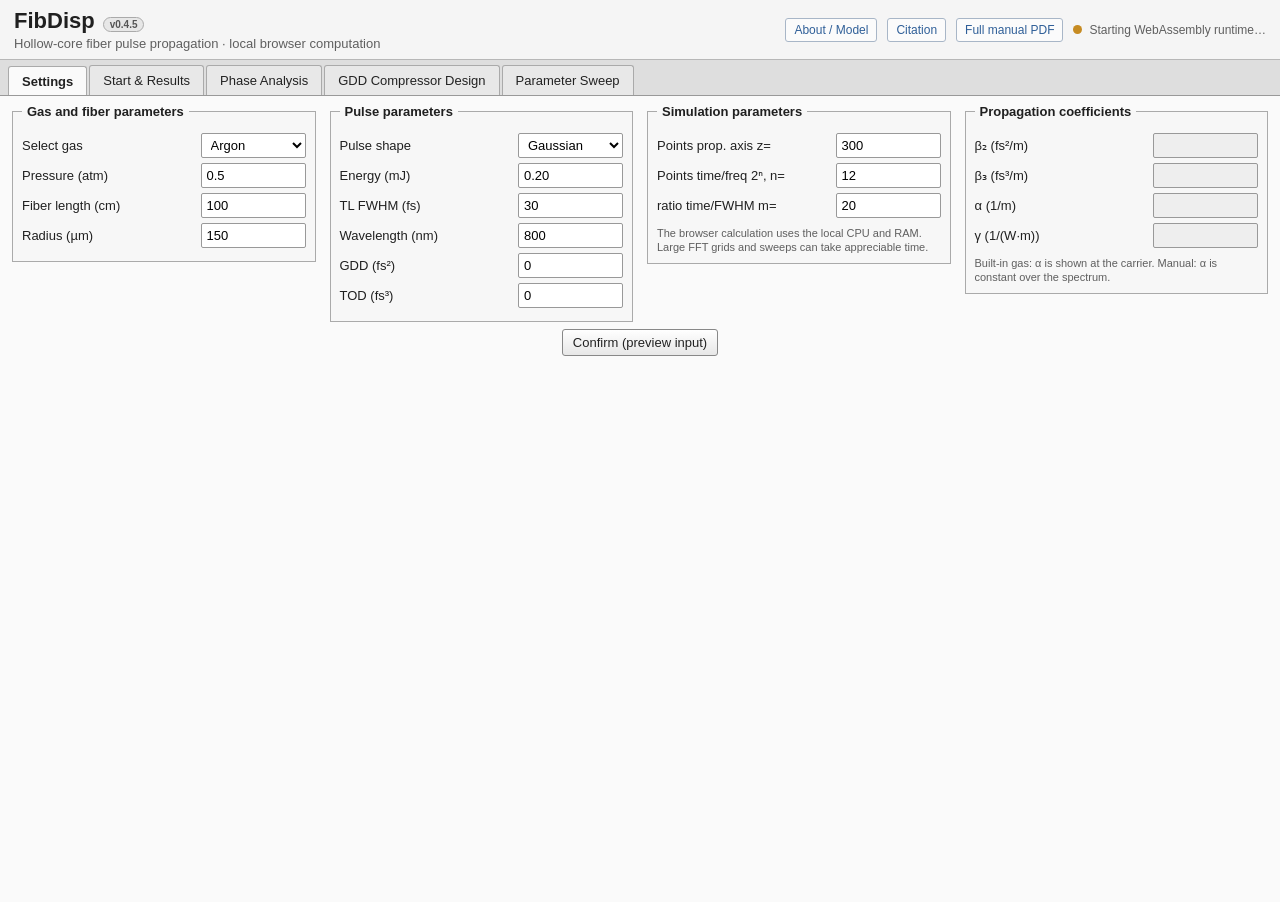
<file: index.html>
<!doctype html>
<html lang="en">
<head>
  <meta charset="utf-8" />
  <meta name="viewport" content="width=device-width, initial-scale=1" />
  <meta name="description" content="FibDisp: ultrashort pulse propagation in gas-filled hollow-core fibers, computed locally in the browser." />
  <title>FibDisp</title>
  <link rel="stylesheet" href="./styles.css?v=0.4.5" />
  <script src="https://cdn.plot.ly/plotly-cartesian-3.7.0.min.js" charset="utf-8"></script>
</head>
<body>
  <header class="app-header">
    <div>
      <div class="app-title-line"><div class="app-title">FibDisp</div><span class="version-badge">v0.4.5</span></div>
      <div class="app-subtitle">Hollow-core fiber pulse propagation · local browser computation</div>
    </div>
    <div class="header-actions">
      <a class="header-link" href="./about.html">About / Model</a>
      <a class="header-link" href="./about.html#citation">Citation</a>
      <a class="header-link" href="./README_FibDisp_EN_v5.pdf" target="_blank" rel="noopener">Full manual PDF</a>
      <div class="runtime-header">
        <span id="runtime-dot" class="runtime-dot loading"></span>
        <span id="runtime-status">Starting WebAssembly runtime…</span>
      </div>
    </div>
  </header>

  <nav class="tabbar" aria-label="FibDisp sections">
    <button class="tab-button active" data-tab="settings">Settings</button>
    <button class="tab-button" data-tab="results">Start &amp; Results</button>
    <button class="tab-button" data-tab="phase">Phase Analysis</button>
    <button class="tab-button" data-tab="compressor">GDD Compressor Design</button>
    <button class="tab-button" data-tab="sweep">Parameter Sweep</button>
  </nav>

  <main class="app-main">
    <section id="tab-settings" class="tab-panel active">
      <div class="settings-grid">
        <fieldset class="groupbox">
          <legend>Gas and fiber parameters</legend>
          <label class="row"><span>Select gas</span><select id="gas"><option>Helium</option><option>Neon</option><option selected>Argon</option><option>Krypton</option><option>Xenon</option><option>Nitrogen</option><option>Manual</option></select></label>
          <label class="row"><span>Pressure (atm)</span><input id="pressure" type="number" step="0.01" value="0.5" /></label>
          <label class="row"><span>Fiber length (cm)</span><input id="fiber_length_cm" type="number" step="1" value="100" /></label>
          <label class="row"><span>Radius (µm)</span><input id="radius_um" type="number" step="1" value="150" /></label>
        </fieldset>

        <fieldset class="groupbox">
          <legend>Pulse parameters</legend>
          <label class="row"><span>Pulse shape</span><select id="pulse_shape"><option>Gaussian</option><option>Sech</option><option>Super-Gaussian</option></select></label>
          <label class="row"><span>Energy (mJ)</span><input id="energy_mJ" type="number" step="0.01" value="0.20" /></label>
          <label class="row"><span>TL FWHM (fs)</span><input id="tl_fwhm_fs" type="number" step="1" value="30" /></label>
          <label class="row"><span>Wavelength (nm)</span><input id="wavelength_nm" type="number" step="1" value="800" /></label>
          <label class="row"><span>GDD (fs²)</span><input id="GDD_fs2" type="number" step="1" value="0" /></label>
          <label class="row"><span>TOD (fs³)</span><input id="TOD_fs3" type="number" step="1" value="0" /></label>
        </fieldset>

        <fieldset class="groupbox">
          <legend>Simulation parameters</legend>
          <label class="row"><span>Points prop. axis z=</span><input id="NZ" type="number" min="2" max="5000" step="1" value="300" /></label>
          <label class="row"><span>Points time/freq 2ⁿ, n=</span><input id="n_exp" type="number" min="9" max="15" step="1" value="12" /></label>
          <label class="row"><span>ratio time/FWHM m=</span><input id="XN" type="number" step="1" value="20" /></label>
          <div class="small-note">The browser calculation uses the local CPU and RAM. Large FFT grids and sweeps can take appreciable time.</div>
        </fieldset>

        <fieldset class="groupbox">
          <legend>Propagation coefficients</legend>
          <label class="row"><span>β₂ (fs²/m)</span><input id="beta2_fs2_m" type="number" step="0.1" readonly /></label>
          <label class="row"><span>β₃ (fs³/m)</span><input id="beta3_fs3_m" type="number" step="0.1" readonly /></label>
          <label class="row"><span>α (1/m)</span><input id="alpha_1_m" type="number" step="0.001" readonly /></label>
          <label class="row"><span>γ (1/(W·m))</span><input id="gamma_1_W_m" type="number" step="1e-10" readonly /></label>
          <div class="small-note">Built-in gas: α is shown at the carrier. Manual: α is constant over the spectrum.</div>
        </fieldset>
      </div>

      <div class="button-row centered"><button id="preview-button" class="button">Confirm (preview input)</button></div>
      <div id="settings-error" class="message error" hidden></div>
      <div class="plot-grid two">
        <div id="plot-input-time" class="plot-panel"></div>
        <div id="plot-input-spectrum" class="plot-panel"></div>
      </div>
    </section>

    <section id="tab-results" class="tab-panel">
      <div class="results-control-layout">
        <div class="output-summary">
          <label><span>Output energy (mJ)</span><output id="out-energy">-</output></label>
          <label><span>Transmission (%)</span><output id="out-transmission">-</output></label>
          <label><span>Broadening Factor</span><output id="out-broadening">-</output></label>
          <label><span>Transform-limited FWHM (fs)</span><output id="out-tl-fwhm">-</output></label>
          <button id="single-download" class="button small" disabled>Save run HDF5</button>
        </div>

        <div class="result-actions">
          <label class="inline"><input id="hide-phase" type="checkbox" /> Hide phase</label>
          <div class="inline-line"><span>Spectral axis:</span><label><input type="radio" name="results-axis" value="THz" checked /> THz</label><label><input type="radio" name="results-axis" value="nm" /> nm</label></div>
          <div class="inline-line"><button id="run-button" class="button primary" disabled>Start!</button><progress id="progress" max="100" value="0"></progress><span id="progress-label">0%</span></div>
          <label class="inline-line"><span>Saved z samples:</span><input id="n_z_spectra" class="short" type="number" min="2" max="100" step="1" value="10" /></label>

          <fieldset class="subgroup">
            <legend>Result display</legend>
            <div class="inline-line"><label><input type="radio" name="post-mode" value="Raw" checked /> Raw output</label><label><input type="radio" name="post-mode" value="Fixed" /> Fixed GDD</label><input id="results-fixed-gdd" class="short" type="number" step="1" value="0" /><span>fs²</span></div>
            <div class="inline-line"><span>z evolution:</span><label><input type="radio" name="evolution-mode" value="Spectrum" checked /> Spectrum</label><label><input type="radio" name="evolution-mode" value="Time" /> Time</label></div>
          </fieldset>
        </div>

        <fieldset class="groupbox terms-box">
          <legend>Propagation terms</legend>
          <label><input id="enable_spm" type="checkbox" checked /> SPM</label>
          <label><input id="enable_self_steepening" type="checkbox" checked /> Self-steepening</label>
          <label><input id="enable_gvd" type="checkbox" checked /> GVD (β₂)</label>
          <label><input id="enable_tod" type="checkbox" checked /> TOD (β₃)</label>
          <label><input id="enable_loss" type="checkbox" checked /> Loss (α)</label>
          <hr />
          <label>Self-steepening solver<select id="self_steepening_solver"><option value="fast">Fast (exponential)</option><option value="rk4">Accurate RK4 (adaptive)</option></select></label>
          <div class="small-note">RK4 is slower and internally substeps the nonlinear shock term when required.</div>
        </fieldset>
      </div>
      <div id="results-message" class="message" hidden></div>
      <div id="results-error" class="message error" hidden></div>
      <div class="plot-grid six">
        <div id="plot-time" class="plot-panel"></div>
        <div id="plot-spectrum" class="plot-panel"></div>
        <div id="plot-tl" class="plot-panel"></div>
        <div id="plot-chirp" class="plot-panel"></div>
        <div id="plot-gd" class="plot-panel"></div>
        <div id="plot-evolution" class="plot-panel"></div>
      </div>
    </section>

    <section id="tab-phase" class="tab-panel">
      <div class="phase-controls compact-controls">
        <label>order <input id="phase-order" class="short" type="number" min="1" step="1" value="2" /></label>
        <label><span id="phase-min-label">min. freq (THz)</span> <input id="phase-min" class="short" type="number" step="0.1" value="0" /></label>
        <label><span id="phase-max-label">max. freq (THz)</span> <input id="phase-max" class="short" type="number" step="0.1" value="0" /></label>
        <div class="inline-line"><span>Spectral axis:</span><label><input type="radio" name="phase-axis" value="THz" checked /> THz</label><label><input type="radio" name="phase-axis" value="nm" /> nm</label></div>
        <button id="phase-fit-button" class="button">polynomial fit</button>
        <span class="equation-text">φ = p₀ + p₁ω + p₂/2 ω² + p₃/6 ω³ + …</span>
      </div>
      <div id="phase-coefficients" class="coefficient-line">coefficients: -</div>
      <div id="phase-message" class="message error" hidden></div>
      <div class="plot-grid two phase-grid">
        <div id="plot-phase" class="plot-panel"></div>
        <div id="plot-phase-spectrum" class="plot-panel"></div>
      </div>
    </section>

    <section id="tab-compressor" class="tab-panel">
      <div class="compressor-controls compact-controls">
        <label>Applied GDD (fs²) <input id="compressor-gdd" class="medium" type="number" step="1" value="0" /></label>
        <button id="compressor-apply" class="button">Apply GDD</button>
        <button id="compressor-optimize" class="button">Optimize GDD</button>
        <label>Optimize for:
          <select id="compressor-metric"><option>95%-bounded FWHM</option><option>RMS duration</option><option>95% energy width</option><option>Main FWHM</option></select>
        </label>
        <div class="inline-line"><span>Spectral axis:</span><label><input type="radio" name="compressor-axis" value="THz" checked /> THz</label><label><input type="radio" name="compressor-axis" value="nm" /> nm</label></div>
      </div>
      <div id="compressor-metrics" class="metrics-text">Output: -<br />After GDD: -<br />Transform limited: -</div>
      <div id="compressor-status" class="status-line">Run a propagation first, then apply or optimize GDD.</div>
      <div id="compressor-error" class="message error" hidden></div>
      <div class="plot-grid two compressor-grid">
        <div id="plot-compressor-time" class="plot-panel"></div>
        <div id="plot-compressor-spectrum" class="plot-panel"></div>
      </div>
    </section>

    <section id="tab-sweep" class="tab-panel">
      <div class="sweep-controls">
        <div class="sweep-row">
          <label>Parameter <select id="sweep-parameter"><option>Pressure (atm)</option><option>Fiber length (cm)</option><option>Radius (µm)</option><option>Energy (mJ)</option><option>TL FWHM (fs)</option><option>Wavelength (nm)</option><option>Input GDD (fs²)</option><option>Input TOD (fs³)</option><option>β2 (fs²/m)</option><option>β3 (fs³/m)</option><option>α (1/m)</option><option>γ (1/(W·m))</option><option>Compensating GDD (fs²)</option></select></label>
          <label>Min <input id="sweep-min" class="short" type="number" value="0.25" /></label>
          <label>Max <input id="sweep-max" class="short" type="number" value="0.75" /></label>
          <label>N values <input id="sweep-points" class="tiny" type="number" min="2" max="80" value="10" /></label>
          <button id="sweep-run" class="button primary" disabled>Run Sweep</button>
          <progress id="sweep-progress" max="100" value="0"></progress><span id="sweep-progress-label">0%</span>
        </div>
        <div class="sweep-row">
          <label>Spacing <select id="sweep-spacing"><option>Linear</option><option>Logarithmic</option><option>Exponential</option></select></label>
          <label>Base <input id="sweep-base" class="short" type="number" value="10" /></label>
          <label>Compressor criterion <select id="sweep-metric"><option>95%-bounded FWHM</option><option>RMS duration</option><option>95% energy width</option><option>Main FWHM</option></select></label>
        </div>
        <div class="sweep-row"><strong>Preview</strong><span id="sweep-preview"></span></div>
        <div class="sweep-row">
          <label>Plot <select id="sweep-plot"><option>Phase-fit GDD (fs²)</option><option>Optimized GDD (fs²)</option><option>Actual output FWHM (fs)</option><option selected>TL duration (fs)</option><option>Compressed duration (fs)</option><option>Spectral power map</option><option>Pulse power map (uncompressed)</option><option>Pulse power map (compressed)</option></select></label>
          <div class="inline-line"><span>Spectral axis:</span><label><input type="radio" name="sweep-axis" value="THz" checked /> THz</label><label><input type="radio" name="sweep-axis" value="nm" /> nm</label></div>
          <button id="sweep-download" class="button small" disabled>Save sweep HDF5</button>
          <button id="sweep-download-csv" class="button small" disabled>Save table CSV</button>
        </div>
        <div class="sweep-row">
          <span>Compressed plots:</span>
          <select id="sweep-compression-mode"><option>Optimized GDD</option><option>Fixed GDD</option></select>
          <label>Fixed GDD (fs²) <input id="sweep-fixed-gdd" class="short" type="number" value="0" /></label>
        </div>
        <div class="sweep-row">
          <button id="view-current-settings" class="button small">View current settings</button>
          <button id="view-last-sweep-settings" class="button small" disabled>View last run sweep settings</button>
        </div>
        <div id="sweep-status" class="status-line">Uses current Settings and Phase Analysis fit settings; compressor criterion is selected here.</div>
        <div id="sweep-error" class="message error" hidden></div>
      </div>

      <div class="table-wrap">
        <table id="sweep-table">
          <thead><tr><th id="sweep-table-param">Parameter</th><th>Phase-fit GDD (fs²)</th><th>Optimized GDD (fs²)</th><th>Actual output FWHM (fs)</th><th>TL duration (fs)</th><th>Optimized duration (fs)</th><th>Grid warning</th></tr></thead>
          <tbody></tbody>
        </table>
      </div>
      <div id="plot-sweep" class="plot-panel sweep-plot"></div>
    </section>
  </main>

  <dialog id="settings-dialog">
    <div class="dialog-head"><strong id="settings-dialog-title">Settings</strong><button id="settings-dialog-close" class="button small">Close</button></div>
    <pre id="settings-dialog-content"></pre>
  </dialog>

  <dialog id="alert-dialog" class="alert-dialog">
    <div class="dialog-head"><strong id="alert-dialog-title">FibDisp message</strong><button id="alert-dialog-close" class="button small">Close</button></div>
    <div id="alert-dialog-content" class="alert-dialog-content"></div>
    <details id="alert-dialog-details" class="alert-dialog-details" hidden>
      <summary>Technical details</summary>
      <pre id="alert-dialog-details-text"></pre>
    </details>
  </dialog>

  <script type="module" src="./app.js?v=0.4.5"></script>
</body>
</html>
</file>
<file: styles.css>
:root {
  color-scheme: light;
  --bg: #eeeeee;
  --panel: #f7f7f7;
  --border: #aaaaaa;
  --border-soft: #cccccc;
  --text: #202020;
  --muted: #5f5f5f;
  --button: #f4f4f4;
  --accent: #3b73b9;
  --accent-dark: #285b96;
  --error: #9a1d1d;
  --warning: #7a5500;
}
* { box-sizing: border-box; }
body { margin: 0; font-family: Arial, Helvetica, sans-serif; color: var(--text); background: var(--bg); font-size: 13px; }
.app-header { min-height: 58px; display: flex; align-items: center; justify-content: space-between; gap: 16px; padding: 8px 14px; background: #f5f5f5; border-bottom: 1px solid #b7b7b7; }
.app-title-line { display: flex; align-items: baseline; gap: 8px; min-width: 0; }
.app-title { font-size: 22px; font-weight: 700; }
.version-badge { font-size: 10px; font-weight: 700; color: #555; background: #e7e7e7; border: 1px solid #aaa; border-radius: 10px; padding: 1px 6px; white-space: nowrap; }
.app-subtitle { color: var(--muted); margin-top: 2px; }
.header-actions { display: flex; align-items: center; justify-content: flex-end; gap: 10px; flex-wrap: wrap; }
.header-link { color: #2f5f98; text-decoration: none; border: 1px solid #a8b6c7; background: #fbfbfb; border-radius: 3px; padding: 4px 8px; font-size: 12px; white-space: nowrap; }
.header-link:hover { background: #eef4fb; text-decoration: underline; }
.runtime-header { display: flex; align-items: center; gap: 7px; color: var(--muted); font-size: 12px; text-align: right; }
.runtime-dot { width: 9px; height: 9px; border-radius: 50%; display: inline-block; background: #999; }
.runtime-dot.ready { background: #2d8a42; }
.runtime-dot.loading { background: #c68b22; }
.runtime-dot.error { background: #b02b2b; }
.tabbar { display: flex; align-items: end; gap: 2px; padding: 5px 8px 0; background: #dedede; border-bottom: 1px solid #999; overflow-x: auto; }
.tab-button { border: 1px solid #aaa; border-bottom: 0; border-radius: 3px 3px 0 0; background: #e8e8e8; padding: 7px 13px; cursor: pointer; white-space: nowrap; color: #222; }
.tab-button.active { background: #fafafa; font-weight: 600; position: relative; top: 1px; }
.app-main { background: #fafafa; min-height: calc(100vh - 94px); }
.tab-panel { display: none; padding: 8px 10px 12px; }
.tab-panel.active { display: block; }
.settings-grid { display: grid; grid-template-columns: repeat(4, minmax(225px, 1fr)); gap: 10px; align-items: start; }
.groupbox, .subgroup { background: #f7f7f7; border: 1px solid #aaa; padding: 9px 9px 8px; min-width: 0; }
.groupbox legend, .subgroup legend { padding: 0 5px; font-weight: 600; }
.row { display: grid; grid-template-columns: minmax(120px, 1fr) minmax(82px, 105px); gap: 8px; align-items: center; margin: 5px 0; }
.row input, .row select { width: 100%; }
input, select, button { font: inherit; }
input, select { background: white; border: 1px solid #999; border-radius: 2px; padding: 3px 5px; min-height: 25px; }
input[readonly] { background: #eeeeee; color: #333; }
.button { border: 1px solid #888; border-radius: 3px; padding: 5px 10px; background: linear-gradient(#fff, #e7e7e7); cursor: pointer; color: #222; }
.button:hover:not(:disabled) { background: linear-gradient(#fff, #dddddd); }
.button:disabled { opacity: .55; cursor: default; }
.button.primary { font-weight: 700; border-color: #5c7190; }
.button.small { padding: 4px 8px; font-size: 12px; }
.button-row { margin: 7px 0; display: flex; gap: 8px; }
.button-row.centered { justify-content: center; }
.small-note { color: var(--muted); font-size: 11px; line-height: 1.3; margin-top: 8px; }
.plot-grid { display: grid; gap: 7px; margin-top: 7px; }
.plot-grid.two { grid-template-columns: repeat(2, minmax(0, 1fr)); }
.plot-grid.six { grid-template-columns: repeat(3, minmax(0, 1fr)); }
.plot-panel {
  min-width: 0;
  min-height: 290px;
  height: 34vh;
  position: relative;
  overflow: hidden;
  background: transparent;
  border: 0;
  border-radius: 0;
  padding: 0;
  box-shadow: none;
}
.plot-grid.six .plot-panel { min-height: 265px; height: 32vh; }
.phase-grid .plot-panel, .compressor-grid .plot-panel { min-height: 430px; height: 62vh; }
.sweep-plot { min-height: 380px; height: 52vh; }
.results-control-layout { display: grid; grid-template-columns: 330px minmax(420px, 1fr) 255px; gap: 12px; align-items: start; }
.output-summary label { display: grid; grid-template-columns: 210px 105px; gap: 5px; margin: 3px 0; align-items: center; }
.output-summary output { display: inline-block; background: white; border: 1px solid #aaa; padding: 3px 6px; min-height: 24px; text-align: right; }
.output-summary .button { margin-top: 5px; }
.result-actions { display: grid; gap: 5px; }
.inline, .inline-line { display: flex; align-items: center; gap: 7px; flex-wrap: wrap; }
.inline-line input.short, input.short { width: 78px; }
input.medium { width: 110px; }
input.tiny { width: 58px; }
progress { width: 150px; height: 16px; }
.subgroup { margin-top: 2px; }
.terms-box { display: flex; flex-direction: column; gap: 5px; }
.terms-box hr { width: 100%; border: 0; border-top: 1px solid #bbb; }
.terms-box select { width: 100%; margin-top: 3px; }
.message { margin: 6px 0; padding: 6px 8px; border: 1px solid #a7a7a7; background: #f5f5f5; }
.message.error { border-color: #be8181; background: #fff0f0; color: var(--error); white-space: pre-wrap; }
.message.warning { border-color: #d1b46a; background: #fff9e7; color: var(--warning); }
.compact-controls { display: flex; align-items: center; gap: 12px; flex-wrap: wrap; padding: 5px 2px; }
.compact-controls label { display: flex; align-items: center; gap: 5px; }
.equation-text { margin-left: 8px; }
.coefficient-line, .metrics-text, .status-line { margin: 5px 2px; line-height: 1.45; }
.sweep-controls { display: grid; gap: 5px; }
.sweep-row { display: flex; align-items: center; gap: 9px; flex-wrap: wrap; }
.sweep-row label { display: flex; align-items: center; gap: 5px; }
#sweep-preview { color: var(--muted); }
.table-wrap { margin-top: 6px; overflow-x: auto; border: 1px solid #bbb; background: white; max-height: 180px; overflow-y: auto; }
table { border-collapse: collapse; width: 100%; font-size: 12px; }
th, td { border-right: 1px solid #d0d0d0; border-bottom: 1px solid #dedede; padding: 4px 6px; text-align: center; white-space: nowrap; }
th { position: sticky; top: 0; background: #ececec; z-index: 1; }
tr.warning td { background: #fff4da; }
dialog { width: min(880px, 92vw); max-height: 82vh; border: 1px solid #777; border-radius: 4px; padding: 0; }
dialog::backdrop { background: rgba(0,0,0,.25); }
.dialog-head { position: sticky; top: 0; display: flex; justify-content: space-between; align-items: center; padding: 8px 10px; background: #ededed; border-bottom: 1px solid #aaa; }
dialog pre { padding: 10px 14px; margin: 0; white-space: pre-wrap; font-family: Consolas, "Courier New", monospace; font-size: 12px; line-height: 1.4; }
@media (max-width: 1100px) {
  .settings-grid { grid-template-columns: repeat(2, minmax(230px, 1fr)); }
  .results-control-layout { grid-template-columns: 1fr 1fr; }
  .terms-box { grid-column: 1 / -1; flex-direction: row; flex-wrap: wrap; }
  .plot-grid.six { grid-template-columns: repeat(2, minmax(0, 1fr)); }
}
@media (max-width: 700px) {
  .app-header {
    display: grid;
    grid-template-columns: minmax(0, 1fr);
    align-items: start;
    gap: 7px;
    padding: 8px 10px 9px;
    width: 100%;
    overflow: visible;
  }
  .app-header > div:first-child { min-width: 0; width: 100%; }
  .app-title { font-size: 20px; }
  .app-subtitle { font-size: 11px; line-height: 1.25; white-space: normal; overflow-wrap: anywhere; }
  .header-actions {
    width: 100%;
    min-width: 0;
    display: grid;
    grid-template-columns: repeat(2, minmax(0, 1fr));
    gap: 6px;
    justify-content: stretch;
    align-items: stretch;
  }
  .header-link {
    display: flex;
    align-items: center;
    justify-content: center;
    width: 100%;
    min-width: 0;
    min-height: 30px;
    padding: 4px 6px;
    font-size: 11px;
    white-space: normal;
    text-align: center;
    line-height: 1.15;
  }
  .runtime-header {
    grid-column: 1 / -1;
    display: flex;
    width: 100%;
    min-width: 0;
    align-items: flex-start;
    justify-content: flex-start;
    text-align: left;
    gap: 7px;
    padding: 2px 1px 0;
  }
  .runtime-dot { flex: 0 0 9px; margin-top: 2px; }
  #runtime-status {
    min-width: 0;
    white-space: normal;
    overflow-wrap: anywhere;
    word-break: normal;
  }
  .tabbar { padding-left: 6px; padding-right: 6px; }
  .settings-grid, .plot-grid.two, .plot-grid.six, .results-control-layout { grid-template-columns: 1fr; }
  .plot-panel, .plot-grid.six .plot-panel { height: 360px; }
}

.alert-dialog { width: min(650px, 90vw); }
.alert-dialog .dialog-head { border-top: 5px solid var(--error); }
.alert-dialog.warning-dialog .dialog-head { border-top-color: #c08a16; }
.alert-dialog-content { padding: 16px 18px; white-space: pre-wrap; font-size: 13px; line-height: 1.45; }
.alert-dialog.error-dialog .alert-dialog-content { color: var(--error); }
.alert-dialog.warning-dialog .alert-dialog-content { color: #654600; }
.alert-dialog-details { margin: 0 18px 16px; border-top: 1px solid #ccc; padding-top: 8px; }
.alert-dialog-details summary { cursor: pointer; color: var(--muted); }
.alert-dialog-details pre { max-height: 220px; overflow: auto; background: #f5f5f5; border: 1px solid #ddd; padding: 8px; font-size: 11px; }

/* Keep Plotly's compact toolbar in the reserved upper-right strip. */
.js-plotly-plot .modebar-container { top: 5px !important; right: 6px !important; z-index: 10001 !important; }
.js-plotly-plot .modebar { background: rgba(255,255,255,0.78) !important; border: 1px solid rgba(100,100,100,0.18); border-radius: 3px; }


/* The outer plot container is deliberately invisible; only the axes frame is shown. */
.plot-panel > .js-plotly-plot,
.plot-panel > .plot-container,
.plot-panel .plot-container {
  border-radius: 0;
}

@media (max-width: 430px) {
  .tab-button { padding: 7px 10px; }
  .plot-panel, .plot-grid.six .plot-panel { height: 350px; }
}

/* Documentation page */
.doc-body { background: #f1f1f1; }
.doc-shell { max-width: 1120px; margin: 0 auto; background: white; min-height: 100vh; box-shadow: 0 0 0 1px #d3d3d3; }
.doc-header { padding: 20px 28px 16px; border-bottom: 1px solid #bbb; background: #f7f7f7; }
.doc-title { font-size: 28px; font-weight: 700; margin: 0; }
.doc-subtitle { color: var(--muted); margin-top: 4px; }
.doc-nav { display: flex; gap: 8px; flex-wrap: wrap; margin-top: 12px; }
.doc-main { padding: 24px 30px 42px; font-size: 15px; line-height: 1.55; }
.doc-main h2 { margin-top: 1.8em; border-bottom: 1px solid #ccc; padding-bottom: 5px; color: #244f82; }
.doc-main h3 { margin-top: 1.4em; color: #333; }
.doc-main table { font-size: 14px; margin: 10px 0 18px; }
.doc-main th { position: static; text-align: left; }
.doc-main td { text-align: left; white-space: normal; vertical-align: top; }
.doc-main .equation { overflow-x: auto; padding: 9px 12px; background: #fafafa; border-left: 3px solid #8aa9cc; margin: 12px 0; }
.doc-main .scope-box { border: 1px solid #b7c8dc; background: #f4f8fc; padding: 12px 15px; margin: 14px 0; }
.doc-main .warning-box { border: 1px solid #d1b46a; background: #fff9e7; padding: 12px 15px; margin: 14px 0; }
.doc-main code { background: #f1f1f1; padding: 1px 4px; border-radius: 2px; }
.doc-footer { border-top: 1px solid #ccc; color: var(--muted); padding: 14px 30px 24px; font-size: 12px; }
@media (max-width: 700px) {
  .doc-main { padding: 18px 16px 30px; }
  .doc-header { padding: 16px; }
}
</file>
